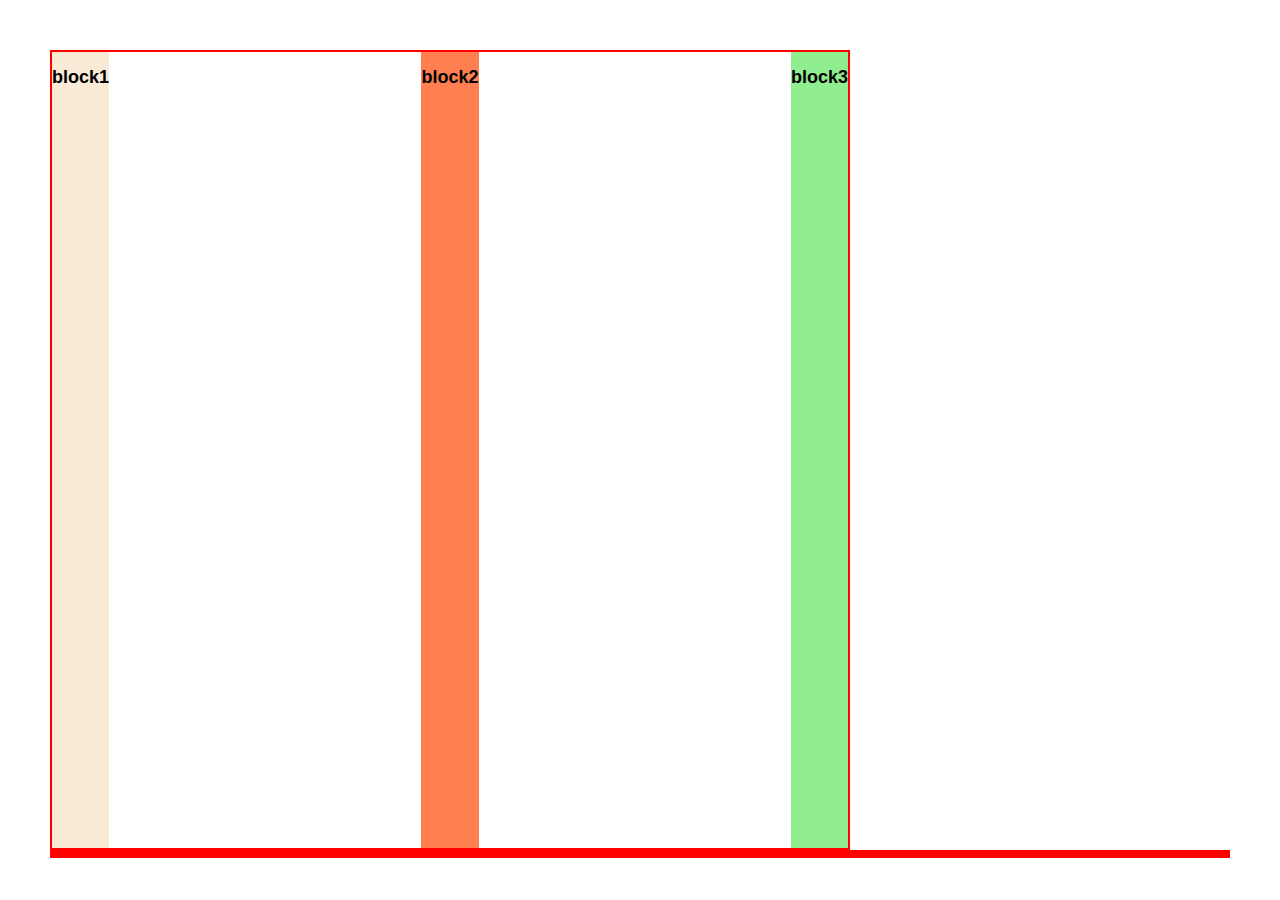
<file: src/test.html>
<!DOCTYPE html>
<html lang="en">
<head>
    <meta charset="UTF-8">
    <title>CSS</title>
    <link rel="stylesheet" href="css/reset.css">
    <link rel="stylesheet" href="css/test.css">
</head>
<body>
  <div class="main_block"> 
     <div class="block_1">block1</div>  
     <div class="block_2">block2</div>  
     <div class="block_3">block3</div>  
    </div>
     <div class="box"></div>
     <script src="js/myscript.js"></script>
      </body>
</html>
</file>
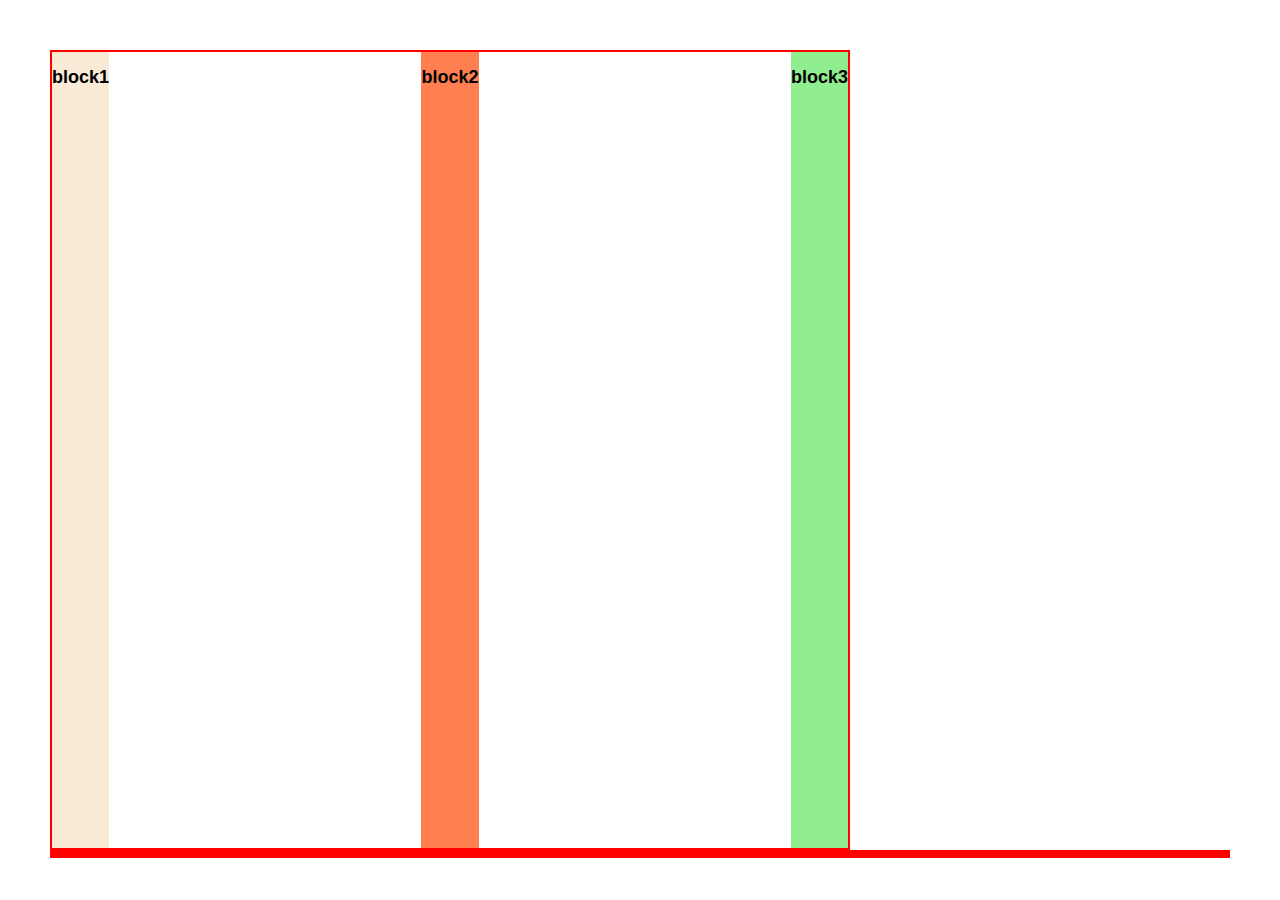
<file: src/css/src/test.html>
<!DOCTYPE html>
<html lang="en">
<head>
    <meta charset="UTF-8">
    <title>CSS</title>
    <link rel="stylesheet" href="css/reset.css">
    <link rel="stylesheet" href="css/test.css">
</head>
<body>
  <div class="main_block"> 
     <div class="block_1">block1</div>  
     <div class="block_2">block2</div>  
     <div class="block_3">block3</div>  
    </div>
     <div class="box"></div>
      </body>
</html>
</file>
<file: src/css/test.css>
body{
    padding: 50px;
    font-family: Arial, sans-serif;
}
.main_block{
    border: 2px solid red;
    max-width: 800px;
    height: 800px;
    display: flex;
    justify-content: space-between;
    
}
.main_block div{
    line-height: 50px;
    font-weight: bold;
    font-size: 18px;
    
}
.block_1{
    background-color:antiquewhite; 
}
.block_2{
    background-color: coral;
    position: 
}
.block_3{
    background-color: lightgreen; 
}
.box{
    border: 4px solid red;
    width: 50%vh;
}
</file>
<file: src/css/src/css/test.css>
body{
    padding: 50px;
    font-family: Arial, sans-serif;
}
.main_block{
    border: 2px solid red;
    max-width: 800px;
    height: 800px;
    display: flex;
    justify-content: space-between;
    
}
.main_block div{
    line-height: 50px;
    font-weight: bold;
    font-size: 18px;
    
}
.block_1{
    background-color:antiquewhite; 
}
.block_2{
    background-color: coral;
    position: 
}
.block_3{
    background-color: lightgreen; 
}
.box{
    border: 4px solid red;
    width: 50%vh;
}
</file>
